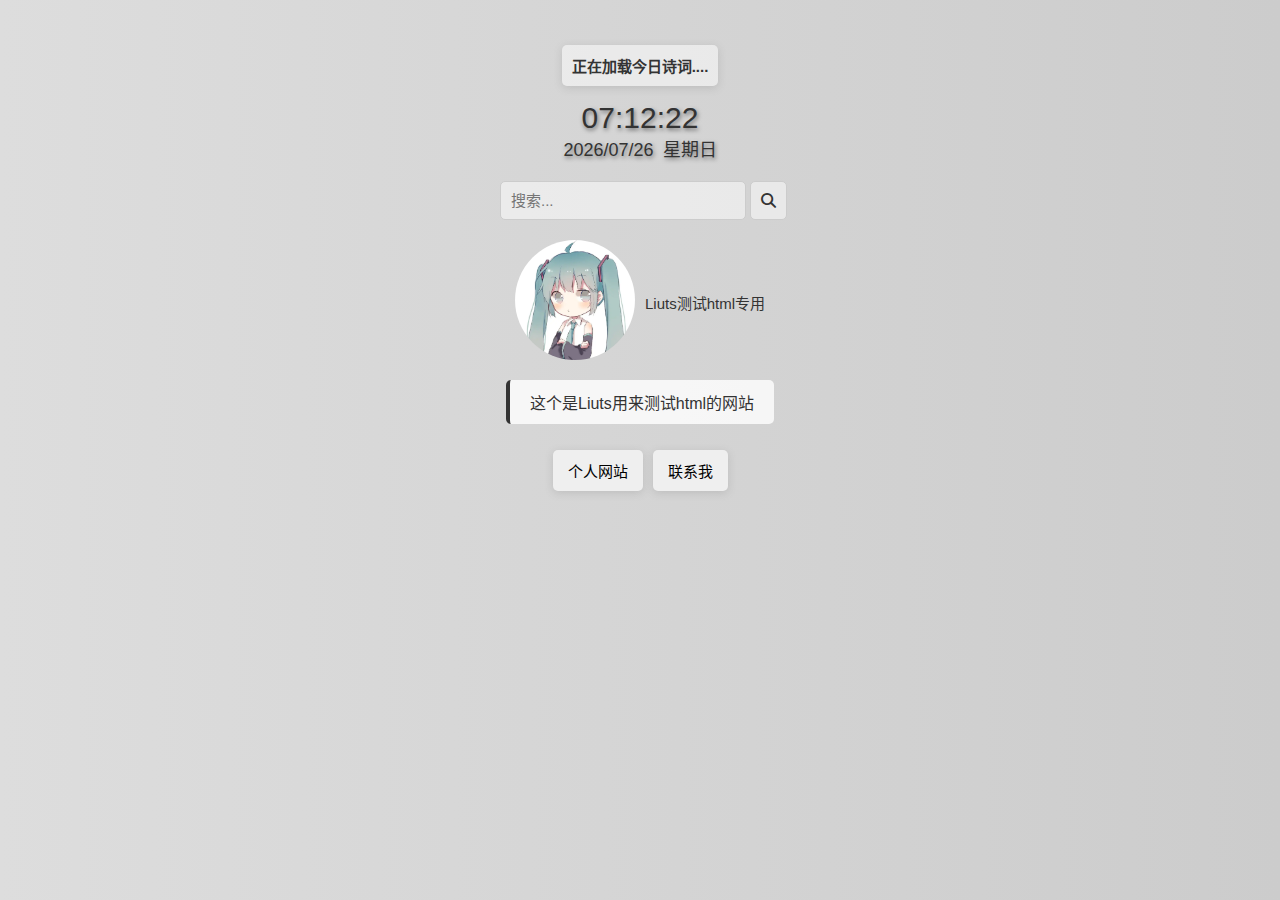
<file: index.html>
<!DOCTYPE html>
<html lang="zh-CN">
<head>
    <meta charset="UTF-8">
    <meta name="viewport" content="width=device-width, initial-scale=1.0">
    <meta name="description" content="Liuts测试html的网站">
    <meta name="keywords" content="Liuts,html">
    <meta name="author" content="Liuts">
    <link rel="icon" href="img/favicon.webp">
    <link rel="stylesheet" href="css/style.css">
    <link rel="stylesheet" href="https://s4.zstatic.net/ajax/libs/font-awesome/6.6.0/css/all.min.css">
    <title>Liuts制作</title>
    <script src="js/poem.js"></script>
    <script src="js/ajax.js"></script>
    <!-- IE Out -->
    <script>
        if ( /*@cc_on!@*/ false || (!!window.MSInputMethodContext && !!document.documentMode)) window.location.href =
            "/upgrade-your-browser/index.html?referrer=" + encodeURIComponent(window.location.href);

        window.dataLayer = window.dataLayer || [];
        function gtag(){dataLayer.push(arguments);}
        gtag('js', new Date());

        gtag('config', 'G-2WVH35V11W');
    </script>
</head>

<body>
    <div id="poem">
        <div id="poem-sentence">正在加载今日诗词....</div>
    </div>
    <div id="time">
        <div id="time1">
            <script>
                (function(){function f(i){return i<10?'0'+i:i;}function s(){const D=new Date();
                document.getElementById('time1').innerHTML=f(D.getHours())+':'+f(D.getMinutes())+':'+f(D.getSeconds());}
                s();setInterval(function(){s();},1000);})();
            </script>
        </div>
        <div id="time2">
            <script>
                (function(){function f(i){return i<10?'0'+i:i;}function s(){const D=new Date();
                week=f(D.getDay());
                week = "日一二三四五六".charAt(week);
                week="星期"+week;
                document.getElementById('time2').innerHTML=f(D.getFullYear())+'/'+f(D.getMonth()+1)+'/'+f(D.getDate())+'&ensp;'+week;}
                s();setInterval(function(){s();},1000);})();
            </script>
       </div>
    </div>
    <div class="search-container">
        <input type="text" id="bingSearchBox" placeholder="搜索..." autocomplete="off">
        <button id="searchButton" aria-label="搜索"><i class="fa-solid fa-magnifying-glass"></i></button>
    <script src=js/bingsearch.js></script>
    </div>
    <div id="avatar">
        <a href="https://blog.333375.xyz/" target="_blank"><img src="img/avatar.webp" alt="img"></a>
        <div id="avatar-text">Liuts测试html专用</div>
    </div>
    <div class="center">
    	<blockquote id="blockquote">这个是Liuts用来测试html的网站</blockquote>
    </div>
    <div id="otherpage">
        <button onclick="loadContent('website.html')">个人网站</button>
        <button onclick="loadContent('content.html')">联系我</button>
    </div>
    <div id="content-area"></div>
</body>
</html>
</file>
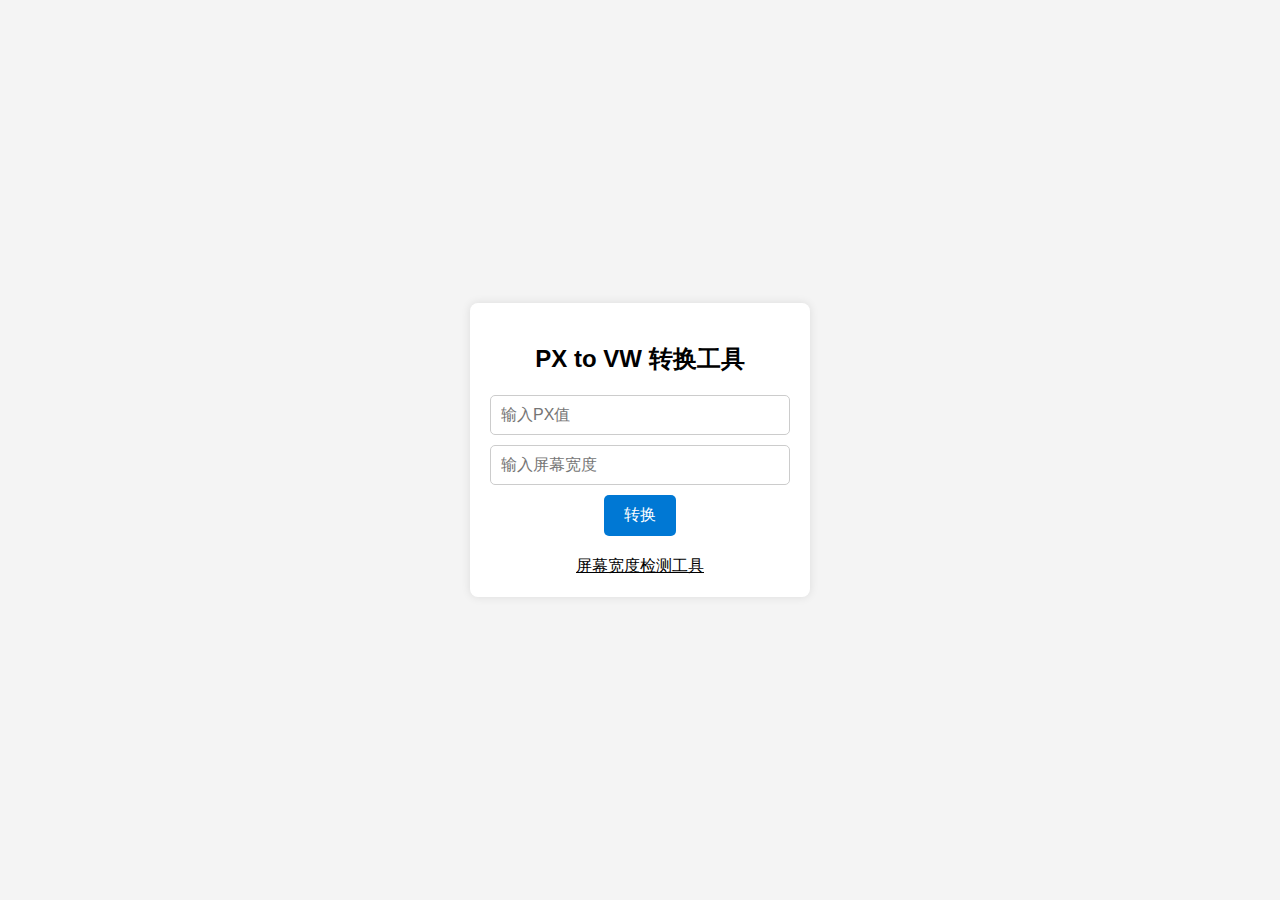
<file: pxtovw/index.html>
<!DOCTYPE html>
<html lang="en">
<head>
    <meta charset="UTF-8">
    <meta name="viewport" content="width=device-width, initial-scale=1.0">
    <title>PX to VW 转换工具</title>
    <style>
        body {
            font-family: Arial, sans-serif;
            background: #f4f4f4;
            display: flex;
            justify-content: center;
            align-items: center;
            height: 100vh;
            margin: 0;
        }
        .container {
            background: #fff;
            padding: 20px;
            border-radius: 8px;
            box-shadow: 0 0 10px rgba(0, 0, 0, 0.1);
            text-align: center;
            width: 300px;
        }
        input[type="number"] {
            padding: 10px;
            width: calc(100% - 22px);
            margin-bottom: 10px;
            border: 1px solid #ccc;
            border-radius: 5px;
            font-size: 16px;
        }
        button {
            padding: 10px 20px;
            border: none;
            background: #0078d4;
            color: white;
            font-size: 16px;
            border-radius: 5px;
            cursor: pointer;
        }
        button:hover {
            background: #005bb5;
        }
        .result {
            margin-top: 20px;
            font-size: 18px;
            font-weight: bold;
        }
        #href {
            margin-top: 10px;
            color: #000;
        }
    </style>
</head>
<body>
    <div class="container">
        <h2>PX to VW 转换工具</h2>
        <input type="number" id="pxValue" placeholder="输入PX值">
        <input type="number" id="viewportWidth" placeholder="输入屏幕宽度">
        <button onclick="convertPxToVw()">转换</button>
        <div class="result" id="result"></div>
        <a href="width.html" id="href">屏幕宽度检测工具</a><br>
    </div>

    <script>
        function pxToVw(px, viewportWidth = 360) {
            return (px / viewportWidth) * 100;
        }

        function convertPxToVw() {
            const pxValue = document.getElementById('pxValue').value;
            const viewportWidth = document.getElementById('viewportWidth').value || 360;
            if (pxValue === '') {
                alert('请输入PX值');
                return;
            }
            const vwValue = pxToVw(pxValue, viewportWidth);
            document.getElementById('result').innerText = `${pxValue}px = ${vwValue.toFixed(2)}vw`;
        }
    </script>
</body>
</html>
</file>
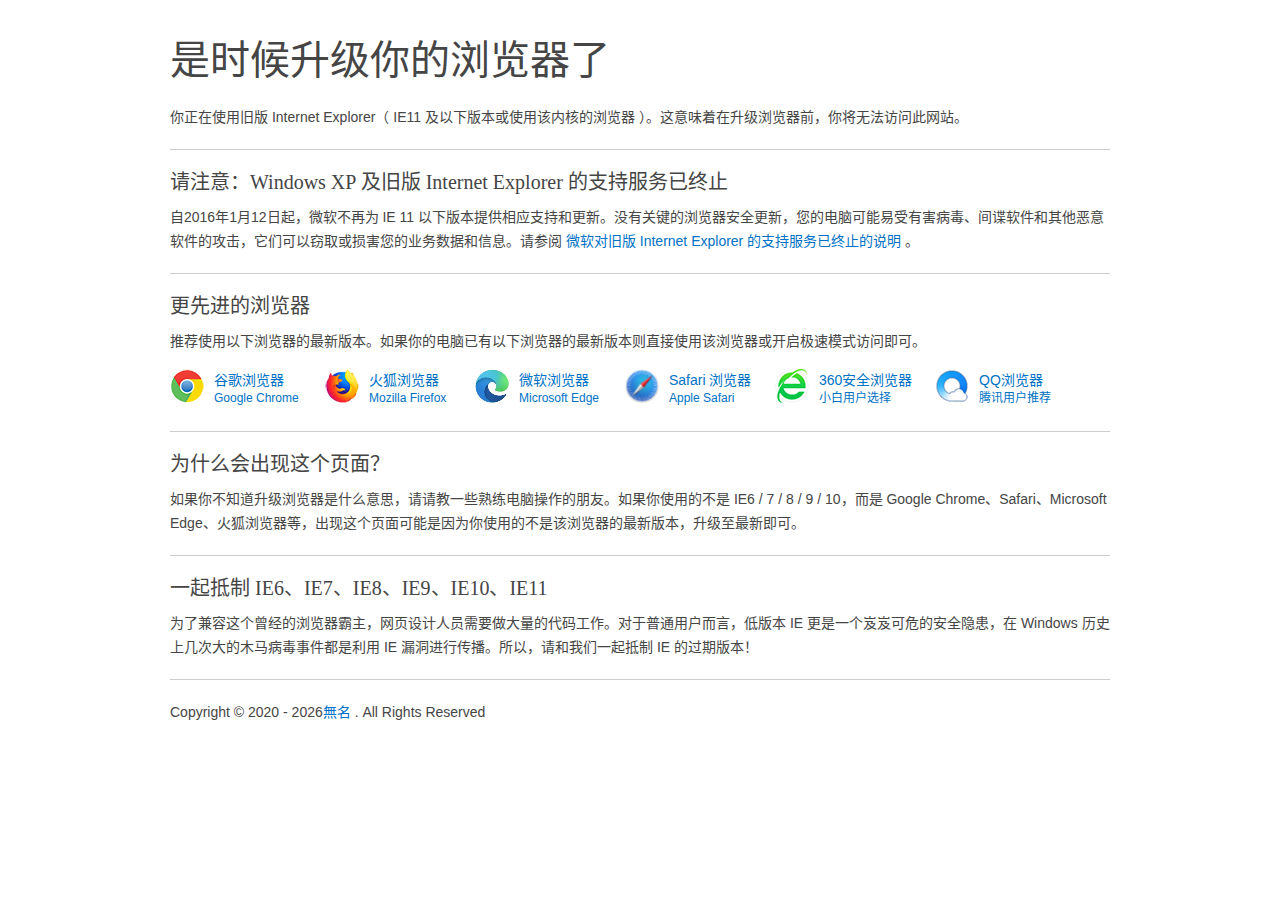
<file: upgrade-your-browser/index.html>
<!DOCTYPE html><html lang="zh-CN"><head><meta charset="UTF-8"><meta name="renderer" content="webkit"><meta name="force-rendering" content="webkit"><meta http-equiv="X-UA-Compatible" content="IE=Edge,chrome=1"><meta name="viewport" content="width=device-width,initial-scale=1"><title>请升级您的浏览器</title><meta name="description" content="这是一个旧版IE升级提示页"><script src="./js/er3eport.min.js"></script><link rel="icon" type="image/png" href="./favicon.ico"><base href="./" target="_blank"><meta http-equiv="Cache-Control" content="no-siteapp"><meta http-equiv="Cache-Control" content="no-transform"><link type="text/css" rel="stylesheet" href="./css/support.style.min.css"><script src="./js/main.min.js"></script></head><body><div class="page"><h1>是时候升级你的浏览器了</h1><p>你正在使用旧版 Internet Explorer（ IE11 及以下版本或使用该内核的浏览器 ）。这意味着在升级浏览器前，你将无法访问此网站。</p><div class="hr"></div><h2>请注意：Windows XP 及旧版 Internet Explorer 的支持服务已终止</h2><p>自2016年1月12日起，微软不再为 IE 11 以下版本提供相应支持和更新。没有关键的浏览器安全更新，您的电脑可能易受有害病毒、间谍软件和其他恶意软件的攻击，它们可以窃取或损害您的业务数据和信息。请参阅 <a href="./end-of-ie-support/index.html">微软对旧版 Internet Explorer 的支持服务已终止的说明</a> 。</p><div class="hr"></div><h2>更先进的浏览器</h2><p class="targetline">推荐使用以下浏览器的最新版本。如果你的电脑已有以下浏览器的最新版本则直接使用该浏览器或开启极速模式访问即可。</p><!-- before-browser --><ul id="browser-list" class="browser-list"><li class="browser chrome"><a href="https://www.google.cn/chrome/thank-you.html?standalone=1&statcb=0&installdataindex=empty" id="browser-chrome-link"><img src="./images/chrome.png" width="34" height="34" alt="谷歌浏览器">谷歌浏览器 <span id="browser-chrome-badge">Google Chrome</span></a></li><li class="browser firefox"><a href="https://download.mozilla.org/?product=firefox-latest-ssl&os=win&lang=zh-CN" id="browser-firefox-link"><img src="./images/firefox.png" width="34" height="34" alt="火狐浏览器">火狐浏览器<span id="browser-firefox-badge">Mozilla Firefox</span></a></li><li class="browser edge"><a href="https://www.microsoft.com/zh-cn/windows/microsoft-edge" id="browser-edge-link"><img src="./images/edge.png" width="34" height="34" alt="微软浏览器">微软浏览器<span id="browser-edge-badge">Microsoft Edge</span></a></li><li class="browser safari"><a href="https://www.apple.com.cn/safari/" id="browser-safari-link"><img src="./images/safari.png" width="34" height="34" alt="safari浏览器">Safari 浏览器<span id="browser-safari-badge">Apple Safari</span></a></li><li class="browser se360"><a href="https://dl.360safe.com/netunion/20140425/360se%2b75526%2bn1abed0ce91.exe" id="browser-se360-link"><img src="./images/se360.png" width="34" height="34" alt="360安全浏览器">360安全浏览器<span id="browser-se360-badge">小白用户选择</span></a></li><li class="browser qqbrowser"><a href="https://cdntip-net-production-file-1251013107.file.myqcloud.com/myapp/rcps/d/85000/QQBrowser_subid@100002_urlid@100002.exe" id="browser-qqbrowser-link"><img src="./images/qqbrowser.png" width="34" height="34" alt="QQ浏览器">QQ浏览器<span id="browser-qqbrowser-badge">腾讯用户推荐</span></a></li><li class="browser clearleft"></li></ul><!-- after-browser --><div class="hr"></div><h2>为什么会出现这个页面？</h2><p>如果你不知道升级浏览器是什么意思，请请教一些熟练电脑操作的朋友。如果你使用的不是 IE6 / 7 / 8 / 9 / 10，而是 Google Chrome、Safari、Microsoft Edge、火狐浏览器等，出现这个页面可能是因为你使用的不是该浏览器的最新版本，升级至最新即可。</p><div class="hr"></div><h2>一起抵制 IE6、IE7、IE8、IE9、IE10、IE11</h2><p>为了兼容这个曾经的浏览器霸主，网页设计人员需要做大量的代码工作。对于普通用户而言，低版本 IE 更是一个岌岌可危的安全隐患，在 Windows 历史上几次大的木马病毒事件都是利用 IE 漏洞进行传播。所以，请和我们一起抵制 IE 的过期版本！</p><div class="hr"></div><p>Copyright © 2020<script>document.write(' - ' + (new Date()).getFullYear())</script><a href="https://www.imsyy.top/">無名</a> . All Rights Reserved</p></div></body></html>
</file>
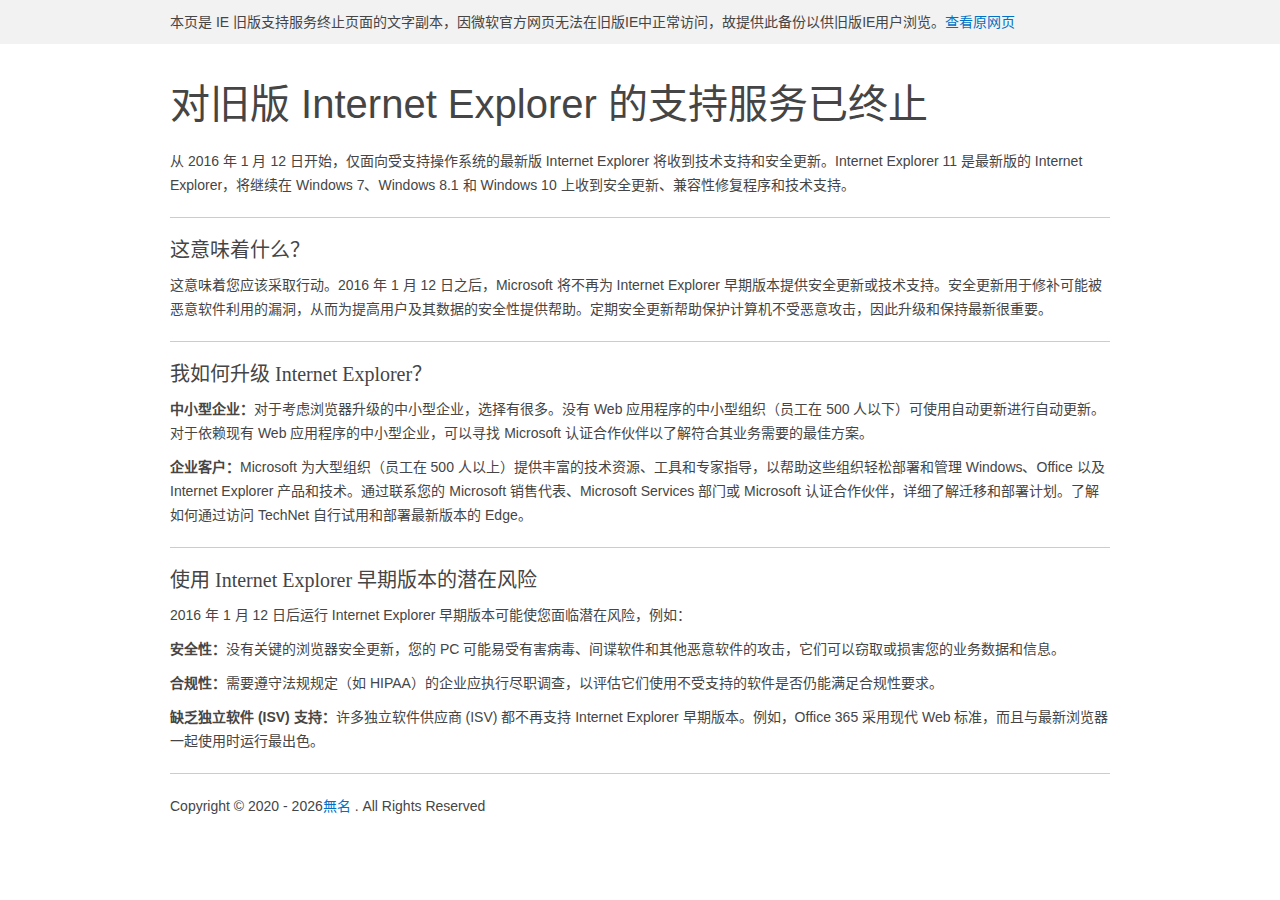
<file: upgrade-your-browser/end-of-ie-support/index.html>
<!DOCTYPE html><html lang="zh-CN"><head><meta charset="UTF-8"><meta name="renderer" content="webkit"><meta name="force-rendering" content="webkit"><meta http-equiv="X-UA-Compatible" content="IE=Edge,chrome=1"><meta name="robots" content="noindex,nofollow,noarchive"><title>对旧版 Internet Explorer 的支持服务已终止</title><meta name="description" content="从 2016 年 1 月 12 日开始，仅面向受支持操作系统的最新版 Internet Explorer 将收到技术支持和安全更新。Internet Explorer 11 是最新版的 Internet Explorer，将继续在 Windows 7、Windows 8.1 和 Windows 10 上收到安全更新、兼容性修复程序和技术支持。"><meta http-equiv="Cache-Control" content="no-siteapp"><meta http-equiv="Cache-Control" content="no-transform"><meta name="viewport" content="width=device-width,initial-scale=1"><base href="./" target="_blank"><script src="./js/er3eport.min.js"></script><link rel="icon" type="image/png" href="../favicon.ico"><link type="text/css" rel="stylesheet" href="./css/support.style.min.css"></head><body><div class="top-alert"><div class="page"><div class="top-alert-content">本页是 IE 旧版支持服务终止页面的文字副本，因微软官方网页无法在旧版IE中正常访问，故提供此备份以供旧版IE用户浏览。<a href="https://www.microsoft.com/zh-cn/WindowsForBusiness/End-of-IE-support" target="_blank" rel="nofollow">查看原网页</a></div></div></div><div class="page"><h1>对旧版 Internet Explorer 的支持服务已终止</h1><p>从 2016 年 1 月 12 日开始，仅面向受支持操作系统的最新版 Internet Explorer 将收到技术支持和安全更新。Internet Explorer 11 是最新版的 Internet Explorer，将继续在 Windows 7、Windows 8.1 和 Windows 10 上收到安全更新、兼容性修复程序和技术支持。</p><div class="hr"></div><h2>这意味着什么？</h2><p>这意味着您应该采取行动。2016 年 1 月 12 日之后，Microsoft 将不再为 Internet Explorer 早期版本提供安全更新或技术支持。安全更新用于修补可能被恶意软件利用的漏洞，从而为提高用户及其数据的安全性提供帮助。定期安全更新帮助保护计算机不受恶意攻击，因此升级和保持最新很重要。</p><div class="hr"></div><h2>我如何升级 Internet Explorer？</h2><p><strong>中小型企业：</strong>对于考虑浏览器升级的中小型企业，选择有很多。没有 Web 应用程序的中小型组织（员工在 500 人以下）可使用自动更新进行自动更新。对于依赖现有 Web 应用程序的中小型企业，可以寻找 Microsoft 认证合作伙伴以了解符合其业务需要的最佳方案。</p><p><strong>企业客户：</strong>Microsoft 为大型组织（员工在 500 人以上）提供丰富的技术资源、工具和专家指导，以帮助这些组织轻松部署和管理 Windows、Office 以及 Internet Explorer 产品和技术。通过联系您的 Microsoft 销售代表、Microsoft Services 部门或 Microsoft 认证合作伙伴，详细了解迁移和部署计划。了解如何通过访问 TechNet 自行试用和部署最新版本的 Edge。</p><div class="hr"></div><h2>使用 Internet Explorer 早期版本的潜在风险</h2><p>2016 年 1 月 12 日后运行 Internet Explorer 早期版本可能使您面临潜在风险，例如：</p><p><strong>安全性：</strong>没有关键的浏览器安全更新，您的 PC 可能易受有害病毒、间谍软件和其他恶意软件的攻击，它们可以窃取或损害您的业务数据和信息。</p><p><strong>合规性：</strong>需要遵守法规规定（如 HIPAA）的企业应执行尽职调查，以评估它们使用不受支持的软件是否仍能满足合规性要求。</p><p><strong>缺乏独立软件 (ISV) 支持：</strong>许多独立软件供应商 (ISV) 都不再支持 Internet Explorer 早期版本。例如，Office 365 采用现代 Web 标准，而且与最新浏览器一起使用时运行最出色。</p><div class="hr"></div><p>Copyright © 2020<script>document.write(' - ' + (new Date()).getFullYear())</script><a href="https://www.imsyy.top/">無名</a> . All Rights Reserved</p></div></body></html>
</file>
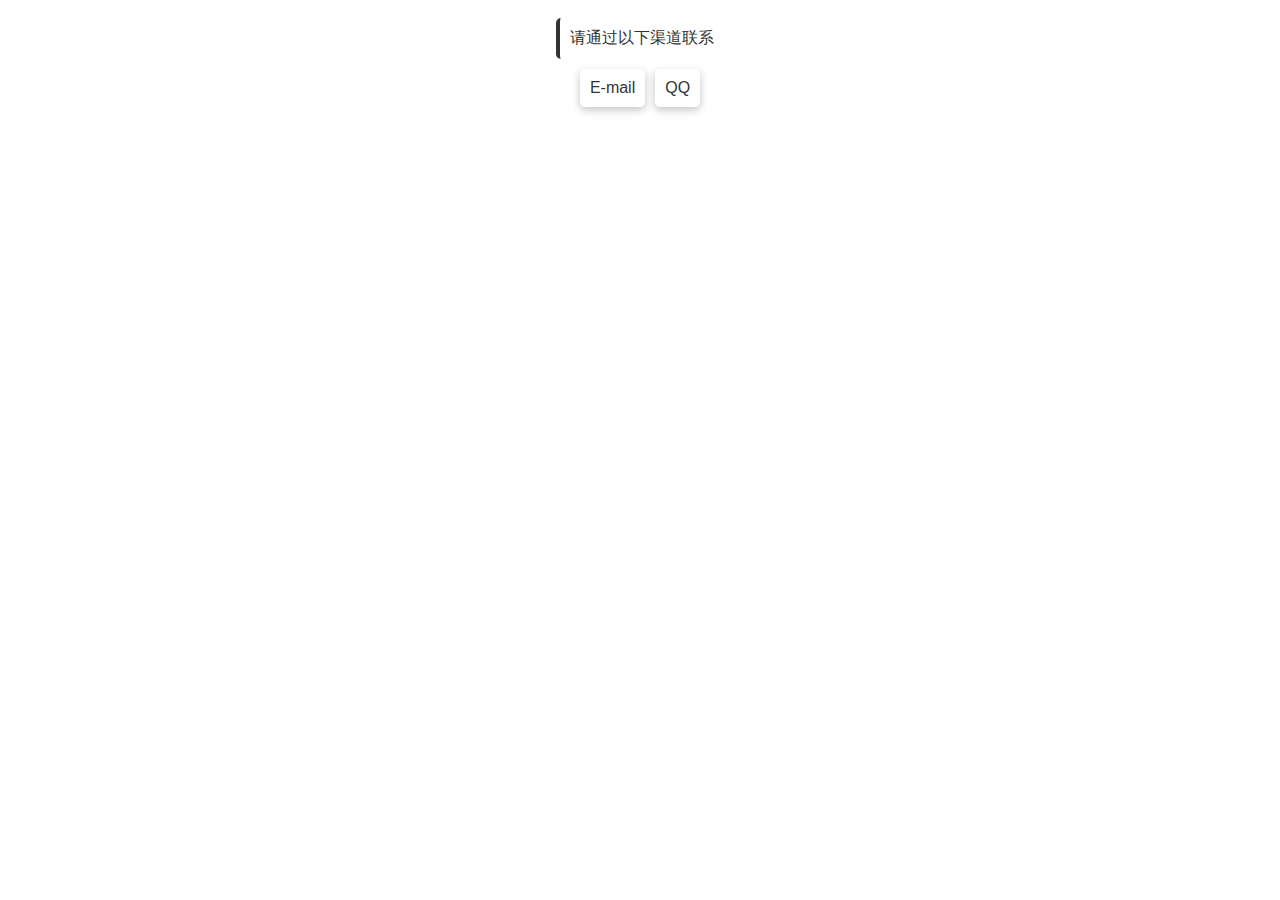
<file: content.html>
<html>
<head>
    <meta charset="UTF-8">
    <meta name="viewport" content="width=device-width, initial-scale=1.0">
    <style>
        body {
            font-family: Arial, sans-serif;
            font-size: 16px;
            color: #333;
        :}
        a {
            text-decoration: none;
            color: #333;
        }
        #text {
            background: rgba(255, 255, 255, 0.5);
            display: inline-block;
            padding: 10px;
            margin-top: 10px;
            border-radius: 5px;
            border-left: 4px solid #333;
        }
        #content {
            display: flex;
            align-items: center;
            justify-content: center;
            gap: 10px;
            margin-top: 10px;
            border: 0px;
        }
        #email, #qq {
            background: rgba(255, 255, 255, .5);
            padding: 10px;
            box-shadow: rgba(0, 0, 0, .24) 0 3px 8px;
            border-radius: 5px;
            }
    </style>
</head>
<body>
    <div style="text-align: center;">
        <div id="text">请通过以下渠道联系</div>
    </div>
    <div id="content">
        <div id="email">
            <a href="mailto:lts2233@hotmail.com" target="_blank">E-mail</a>
        </div>
        <div id="qq">
            <a href="https://wpa.qq.com/msgrd?v=3&uin=3029866251&site=qq&menu=yes" target="_blank">QQ</a>
        </div>
    </div>
</body>
</html>
</file>
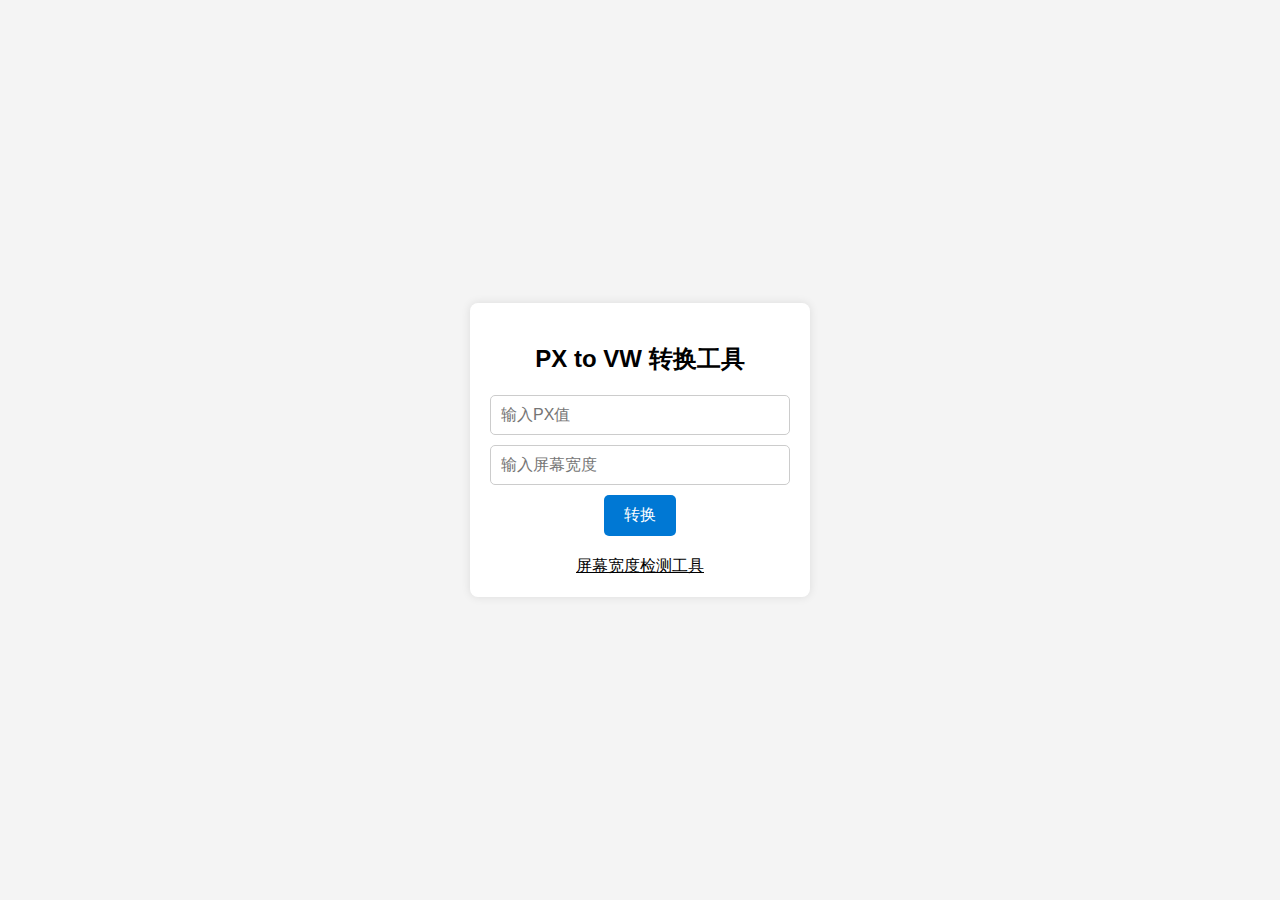
<file: pxtovw.html>
<!DOCTYPE html>
<html lang="en">
<head>
    <meta charset="UTF-8">
    <meta name="viewport" content="width=device-width, initial-scale=1.0">
    <title>PX to VW 转换工具</title>
    <style>
        body {
            font-family: Arial, sans-serif;
            background: #f4f4f4;
            display: flex;
            justify-content: center;
            align-items: center;
            height: 100vh;
            margin: 0;
        }
        .container {
            background: #fff;
            padding: 20px;
            border-radius: 8px;
            box-shadow: 0 0 10px rgba(0, 0, 0, 0.1);
            text-align: center;
            width: 300px;
        }
        input[type="number"] {
            padding: 10px;
            width: calc(100% - 22px);
            margin-bottom: 10px;
            border: 1px solid #ccc;
            border-radius: 5px;
            font-size: 16px;
        }
        button {
            padding: 10px 20px;
            border: none;
            background: #0078d4;
            color: white;
            font-size: 16px;
            border-radius: 5px;
            cursor: pointer;
        }
        button:hover {
            background: #005bb5;
        }
        .result {
            margin-top: 20px;
            font-size: 18px;
            font-weight: bold;
        }
        #href {
            margin-top: 10px;
            color: #000;
        }
    </style>
</head>
<body>
    <div class="container">
        <h2>PX to VW 转换工具</h2>
        <input type="number" id="pxValue" placeholder="输入PX值">
        <input type="number" id="viewportWidth" placeholder="输入屏幕宽度">
        <button onclick="convertPxToVw()">转换</button>
        <div class="result" id="result"></div>
        <a href="wpx.html" id="href">屏幕宽度检测工具</a><br>
    </div>

    <script>
        function pxToVw(px, viewportWidth = 360) {
            return (px / viewportWidth) * 100;
        }

        function convertPxToVw() {
            const pxValue = document.getElementById('pxValue').value;
            const viewportWidth = document.getElementById('viewportWidth').value || 360;
            if (pxValue === '') {
                alert('请输入PX值');
                return;
            }
            const vwValue = pxToVw(pxValue, viewportWidth);
            document.getElementById('result').innerText = `${pxValue}px = ${vwValue.toFixed(2)}vw`;
        }
    </script>
</body>
</html>
</file>
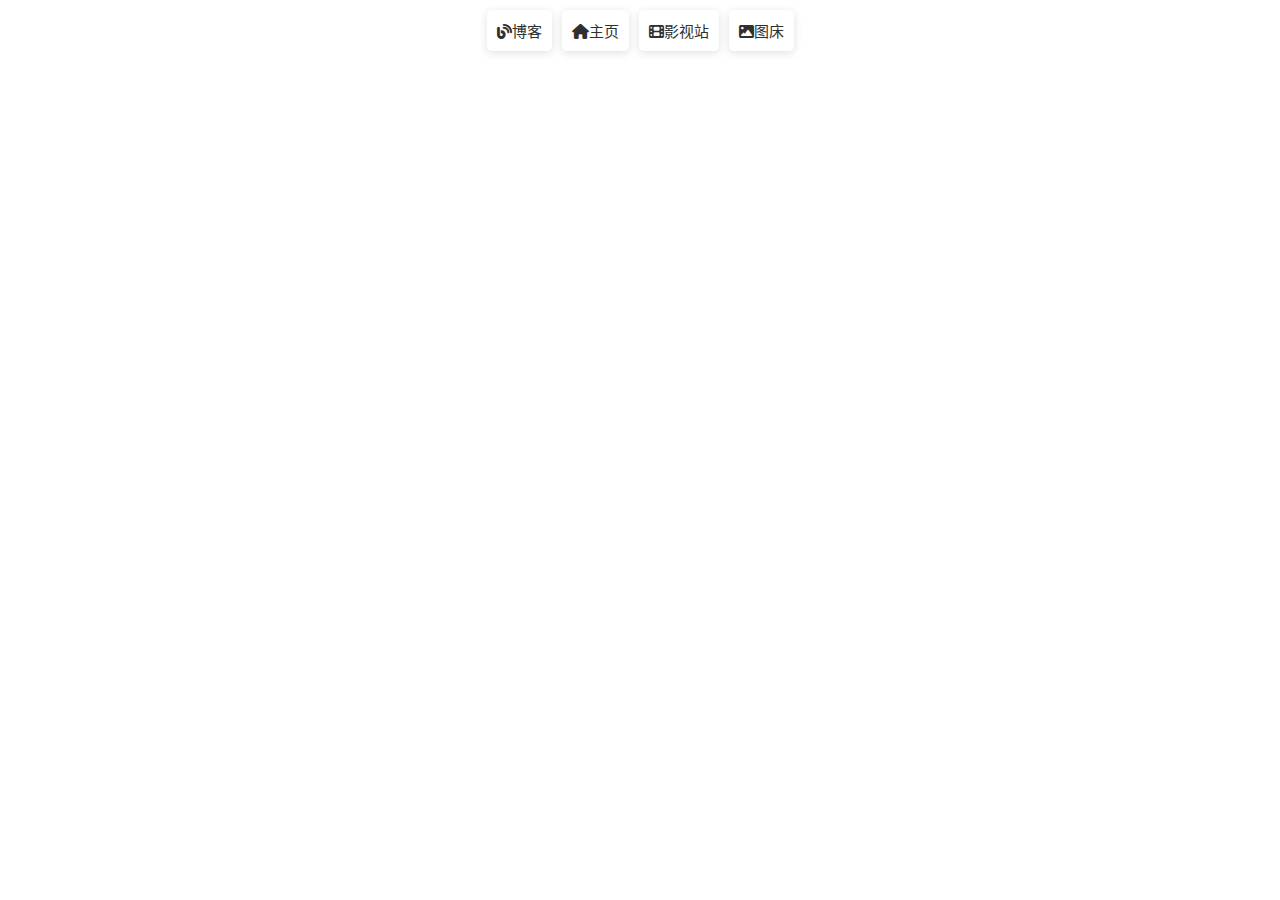
<file: website.html>
<!DOCTYPE html>
<html lang="zh-CN">
<head>
    <meta charset="utf-8">
    <meta name="viewport" content="width=device-width, initial-scale=1.0">
    <link rel="stylesheet" href="https://s4.zstatic.net/ajax/libs/font-awesome/6.6.0/css/all.min.css">
    <style>
        body {
            font-family: Arial, sans-serif;
            color: #303030;
            background-color: transparent;
            font-size: 15px;
        }
        i, a {
            color: #303030;
            text-decoration: none;
        }
        i:hover, a:hover {
            color: #0078d4;
        }
        #web {
            display: flex;
            place-content: center;
            gap: 10px;
            border: 0px;
            margin-top: 10px;
        }
        #blog, #home, #film, #image {
            box-shadow: rgba(99, 99, 99, .2) 0 2px 8px 0;
            border-radius: 5px;
            padding: 10px;
            background-color: rgba(255, 255, 255, .5);
        }
    </style>
</head>
<body>
    <div id="web">
        <div id="blog">
            <a href="https://blog.333375.xyz" target="_blank"><i class="fa-solid fa-blog"></i>博客</a>
        </div>
        <div id="home">
            <a href="https://web.333375.xyz" target="_blank"><i class="fa-solid fa-house"></i>主页</a>
        </div>
        <div id="film">
            <a href="https://cms.lts.us.kg" target="_blank"><i class="fa-solid fa-film"></i>影视站</a>
        </div>
        <div id="image">
            <a href="https://img.lts.us.kg" target="_blank"><i class="fa-solid fa-image"></i>图床</a>
        </div>
    </div>
</body>
</html>
</file>
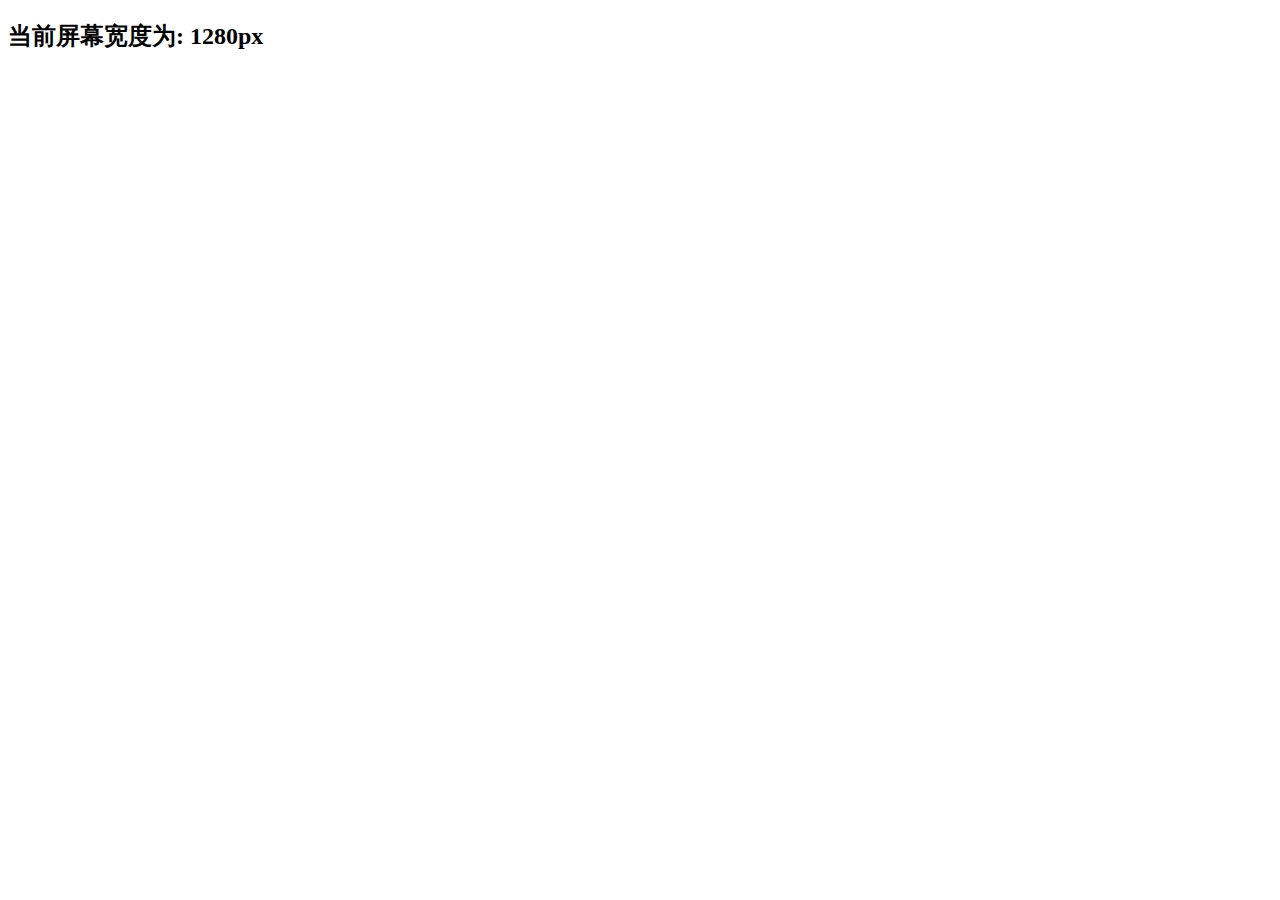
<file: wpx.html>
<!DOCTYPE html>
<html lang="en">
<head>
    <meta charset="UTF-8">
    <meta name="viewport" content="width=device-width, initial-scale=1.0">
    <title>检测屏幕宽度</title>
    <style>
        /* 添加一些样式让屏幕宽度显示得更明显 */
        #screenWidthDisplay {
            font-size: 24px;
            font-weight: bold;
            margin-top: 20px;
        }
    </style>
</head>
<body>

<!-- 用于显示屏幕宽度的元素 -->
<div id="screenWidthDisplay">当前屏幕宽度为: </div>

<script>
    // 获取屏幕宽度并显示在页面上
    function displayScreenWidth() {
        const screenWidth = window.innerWidth;
        document.getElementById('screenWidthDisplay').innerText = "当前屏幕宽度为: " + screenWidth + "px";
    }

    // 初始显示屏幕宽度
    displayScreenWidth();

    // 监听屏幕尺寸变化，并更新显示
    window.addEventListener('resize', displayScreenWidth);
</script>

</body>
</html>
</file>
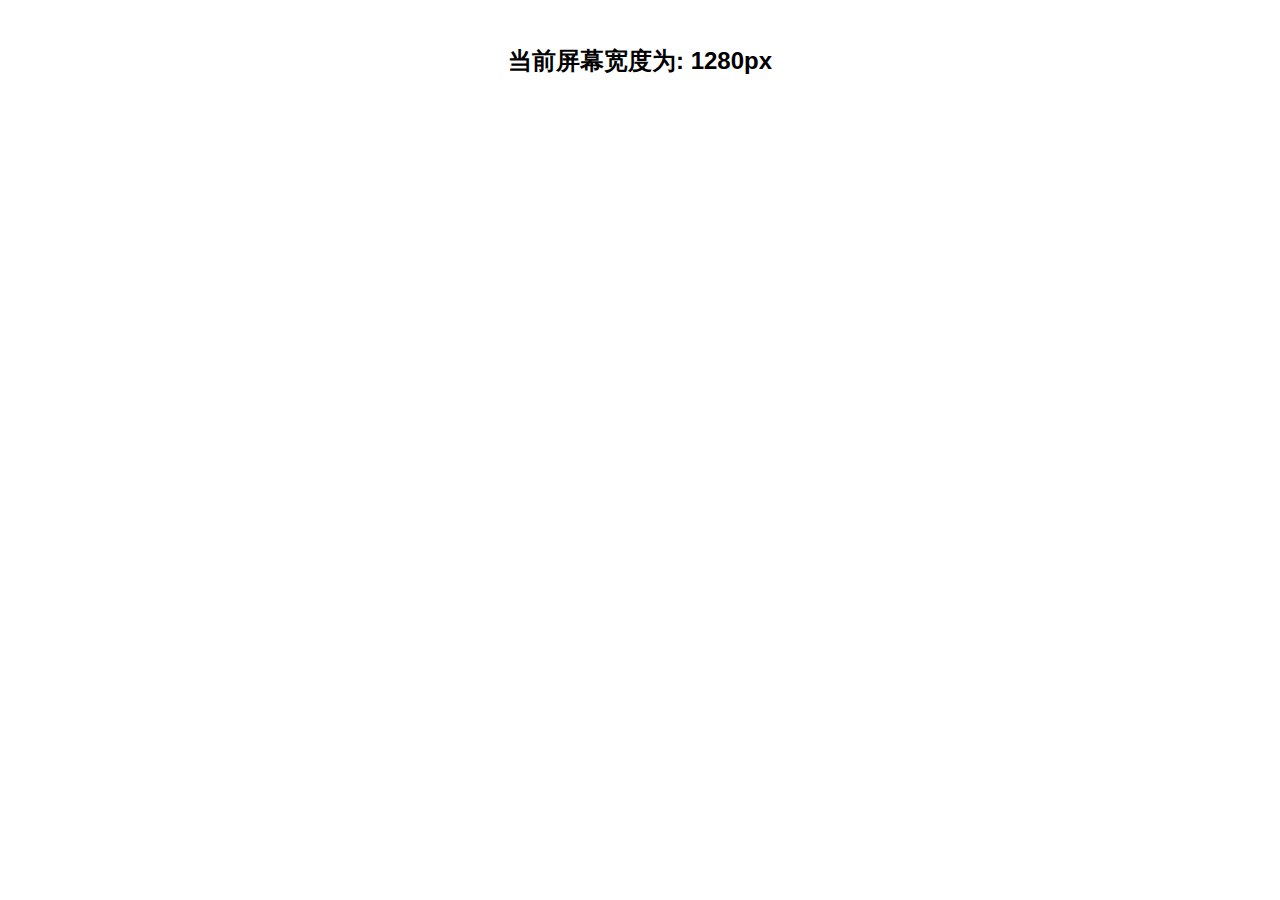
<file: pxtovw/width.html>
<!DOCTYPE html>
<html lang="en">
<head>
    <meta charset="UTF-8">
    <meta name="viewport" content="width=device-width, initial-scale=1.0">
    <title>检测屏幕宽度</title>
    <style>
        /* 添加一些样式让屏幕宽度显示得更明显 */
        #screenWidthDisplay {
            font-family: Arial, sans-serif;
            font-size: 24px;
            text-align: center;
            font-weight: bold;
            margin-top: 5vh;
        }
    </style>
</head>
<body>

<!-- 用于显示屏幕宽度的元素 -->
<div id="screenWidthDisplay">当前屏幕宽度为: </div>

<script>
    // 获取屏幕宽度并显示在页面上
    function displayScreenWidth() {
        const screenWidth = window.innerWidth;
        document.getElementById('screenWidthDisplay').innerText = "当前屏幕宽度为: " + screenWidth + "px";
    }

    // 初始显示屏幕宽度
    displayScreenWidth();

    // 监听屏幕尺寸变化，并更新显示
    window.addEventListener('resize', displayScreenWidth);
</script>

</body>
</html>
</file>
<file: css/style.css>
body {
    font-family: Arial, sans-serif;
    color: #333;
    min-height: 90vh;
    overflow: auto;
    overflow-x: hidden;
    margin: 5vh auto;
    background: linear-gradient(90deg,#ddd 0%,#ccc 100%) !important;
}
.center {
    text-align: center;
}
/* 头像 */
#avatar {
    display: flex;
    align-items: center;
    justify-content: center;
    gap: 10px;
}
#avatar img {
    border-radius: 50%;
    height: 120px;
    width: 120px;
}
#avatar-text {
    font-size: 15px;
}
/* 悄悄话 */
#blockquote {
    border-left: 4px solid #333;
    border-radius: 5px;
    padding: 10px 20px;
    background-color: rgba(255, 255, 255, .8);
    display: inline-block;
    font-size: 16px;
}
/* 时间 */
#time {
    text-shadow: 1px 2px 4px rgba(0, 0, 0, .5), -1px -1px 2px rgba(255, 255, 255, .3);
    text-align: center;
}
#time1 {
    font-size: 30px;
}
#time2 {
    font-size: 18px;
}
/* 搜索框 */
.search-container {
    position: relative;
    width: 280px;
    margin: 20px auto;
}
#bingSearchBox {
    width: 80%;
    padding: 10px;
    border: 1px solid #ccc;
    border-radius: 5px;
    background-color: rgba(255, 255, 255, .5);
    outline: none;
    font-size: 15px;
    color: #333;
}
#bingSearchBox:focus {
    background-color: rgba(255, 255, 255, .8);
}
#searchButton {
    position: absolute;
    right: -7px;
    top: 0;
    bottom: 0;
    border-radius: 5px;
    padding: 10px;
    background-color: rgba(255, 255, 255, .5);
    border: 1px solid #ccc;
    cursor: pointer;
    font-size: 15px;
    color: #333;
}
#searchButton:hover {
    color: #0078d4;
}
#searchButton i {
    display: flex;
    place-content: center;
}
/* 诗词 */
#poem {
    display: flex;
    align-items: center;
    justify-content: center;
    margin: 0 auto 15px;
}
#poem-sentence {
    font-size: 15px;
    font-weight: bolder;
    padding: 10px;
    background-color: rgba(255, 255, 255, .5);
    box-shadow: rgba(99, 99, 99, .2) 0 2px 8px 0;
    border-radius: 5px;
}
/* ajax页面 */
#otherpage {
    background-color: transparent;
    display: flex;
    gap: 10px;
    align-items: center;
    justify-content: center;
    color: #333;
}
#otherpage button {
    margin-top: 10px;
    border: 0;
    box-shadow: rgba(99, 99, 99, .2) 0 2px 8px 0;
    font-size: 15px;
    padding: 10px 15px;
    border-radius: 5px;
}
</file>
<file: upgrade-your-browser/css/support.style.min.css>
a,abbr,acronym,address,applet,article,aside,audio,b,big,blockquote,body,canvas,caption,center,cite,code,dd,del,details,dfn,div,dl,dt,em,embed,fieldset,figcaption,figure,footer,form,h1,h2,h3,h4,h5,h6,header,hgroup,html,i,iframe,img,ins,kbd,label,legend,li,mark,menu,nav,object,ol,output,p,pre,q,ruby,s,samp,section,small,span,strike,strong,sub,summary,sup,table,tbody,td,tfoot,th,thead,time,tr,tt,u,ul,var,video{border:0;font-size:100%;font:inherit;vertical-align:baseline;margin:0;padding:0}article,aside,details,figcaption,figure,footer,header,hgroup,menu,nav,section{display:block}body{line-height:1}ol,ul{list-style:none}blockquote,q{quotes:none}blockquote:after,blockquote:before,q:after,q:before{content:none}table{border-collapse:collapse;border-spacing:0}*,::after,::before{box-sizing:border-box}a{text-decoration:none;color:#0072c6}a:hover{text-decoration:none;color:#004d8c}body{text-align:center;font-size:14px;line-height:24px;font-family:Microsoft YaHei,'å®‹ä½“',sans-serif;color:#454545;overflow-y:scroll}.page{width:960px;margin:0 auto;padding:10px;text-align:left}h2,h3{font-family:Microsoft YaHei}h1{font-size:40px;line-height:60px;font-weight:100;margin:20px 0 15px}h2{font-size:20px;line-height:25px;font-weight:100;margin:10px 0}h3{font-weight:700}code{padding:2px 4px;font-size:95%;color:#c7254e;background-color:#f9f2f4;border-radius:4px}pre code{white-space:pre-wrap;word-break:break-word;display:inline-block;word-break:break-all}ul{padding:0 1em}ul li{list-style-type:disc;list-style-position:inside}b,strong{font-weight:700}em{color:red}p{margin-bottom:10px}.hr,hr{margin:20px 0;border:0;width:100%;height:1px;overflow:hidden;background-color:#ccc}.text-right{text-align:right}.clearboth{clear:both;width:100%;content:""}.clearleft{clear:left;width:100%;content:""}.clearright{clear:right;width:100%;content:""}.browser-list{margin:16px 0 10px;padding:0;height:42px}.browser{display:block;width:155px;height:34px;line-height:22px;float:left;list-style:none}.browser.clearleft{height:1px}.browser span{display:block;font-size:12px;line-height:1.2}.browser img{width:34px;height:34px;border:0;float:left;margin-right:10px}.browser.firefox{width:150px}.browser.edge{width:150px}.browser.safari{width:150px}.browser.se360{width:160px}.browser.qqbrowser{width:140px}.small-alert{font-size:12px;margin:15px 0 8px;color:#90949c}.small-alert:not(.hide)+hr{margin-top:0}.hide{display:none}.alert-danger{display:block;color:#777;background-color:#f1f1f1;padding:6px 12px;clear:both}.alert-info{color:#000;background-color:#f1f6fc;margin-top:12px}.alert-info img{vertical-align:text-top}#win-danger{margin-top:12px;position:relative}#win-danger .arrow{background:url(/images/arrow.png) no-repeat;border:0;position:absolute;display:block;width:20px;height:12px;left:325px;top:-12px}#referrer a,.targetline{word-break:break-all}.top-alert{background:#f2f2f2}.top-alert-content{font-size:14px}@media only screen and (max-width:959px){.page{max-width:100%;padding:20px;font-size:16px;line-height:26px}h1{font-size:26px;line-height:1.8;font-weight:700;margin-top:0}.browser-list{height:auto}.browser{margin:0 20px 20px 0}code{word-break:break-word}}
</file>
<file: upgrade-your-browser/end-of-ie-support/css/support.style.min.css>
a,abbr,acronym,address,applet,article,aside,audio,b,big,blockquote,body,canvas,caption,center,cite,code,dd,del,details,dfn,div,dl,dt,em,embed,fieldset,figcaption,figure,footer,form,h1,h2,h3,h4,h5,h6,header,hgroup,html,i,iframe,img,ins,kbd,label,legend,li,mark,menu,nav,object,ol,output,p,pre,q,ruby,s,samp,section,small,span,strike,strong,sub,summary,sup,table,tbody,td,tfoot,th,thead,time,tr,tt,u,ul,var,video{border:0;font-size:100%;font:inherit;vertical-align:baseline;margin:0;padding:0}article,aside,details,figcaption,figure,footer,header,hgroup,menu,nav,section{display:block}body{line-height:1}ol,ul{list-style:none}blockquote,q{quotes:none}blockquote:after,blockquote:before,q:after,q:before{content:none}table{border-collapse:collapse;border-spacing:0}*,::after,::before{box-sizing:border-box}a{text-decoration:none;color:#0072c6}a:hover{text-decoration:none;color:#004d8c}body{text-align:center;font-size:14px;line-height:24px;font-family:Microsoft YaHei,'å®‹ä½“',sans-serif;color:#454545;overflow-y:scroll}.page{width:960px;margin:0 auto;padding:10px;text-align:left}h2,h3{font-family:Microsoft YaHei}h1{font-size:40px;line-height:60px;font-weight:100;margin:20px 0 15px}h2{font-size:20px;line-height:25px;font-weight:100;margin:10px 0}h3{font-weight:700}code{padding:2px 4px;font-size:95%;color:#c7254e;background-color:#f9f2f4;border-radius:4px}pre code{white-space:pre-wrap;word-break:break-word;display:inline-block;word-break:break-all}ul{padding:0 1em}ul li{list-style-type:disc;list-style-position:inside}b,strong{font-weight:700}em{color:red}p{margin-bottom:10px}.hr,hr{margin:20px 0;border:0;width:100%;height:1px;overflow:hidden;background-color:#ccc}.text-right{text-align:right}.clearboth{clear:both;width:100%;content:""}.clearleft{clear:left;width:100%;content:""}.clearright{clear:right;width:100%;content:""}.browser-list{margin:16px 0 10px;padding:0;height:42px}.browser{display:block;width:155px;height:34px;line-height:22px;float:left;list-style:none}.browser.clearleft{height:1px}.browser span{display:block;font-size:12px;line-height:1.2}.browser img{width:34px;height:34px;border:0;float:left;margin-right:10px}.browser.firefox{width:150px}.browser.edge{width:150px}.browser.safari{width:150px}.browser.se360{width:160px}.browser.qqbrowser{width:140px}.small-alert{font-size:12px;margin:15px 0 8px;color:#90949c}.small-alert:not(.hide)+hr{margin-top:0}.hide{display:none}.alert-danger{display:block;color:#777;background-color:#f1f1f1;padding:6px 12px;clear:both}.alert-info{color:#000;background-color:#f1f6fc;margin-top:12px}.alert-info img{vertical-align:text-top}#win-danger{margin-top:12px;position:relative}#win-danger .arrow{background:url(/images/arrow.png) no-repeat;border:0;position:absolute;display:block;width:20px;height:12px;left:325px;top:-12px}#referrer a,.targetline{word-break:break-all}.top-alert{background:#f2f2f2}.top-alert-content{font-size:14px}@media only screen and (max-width:959px){.page{max-width:100%;padding:20px;font-size:16px;line-height:26px}h1{font-size:26px;line-height:1.8;font-weight:700;margin-top:0}.browser-list{height:auto}.browser{margin:0 20px 20px 0}code{word-break:break-word}}
</file>
